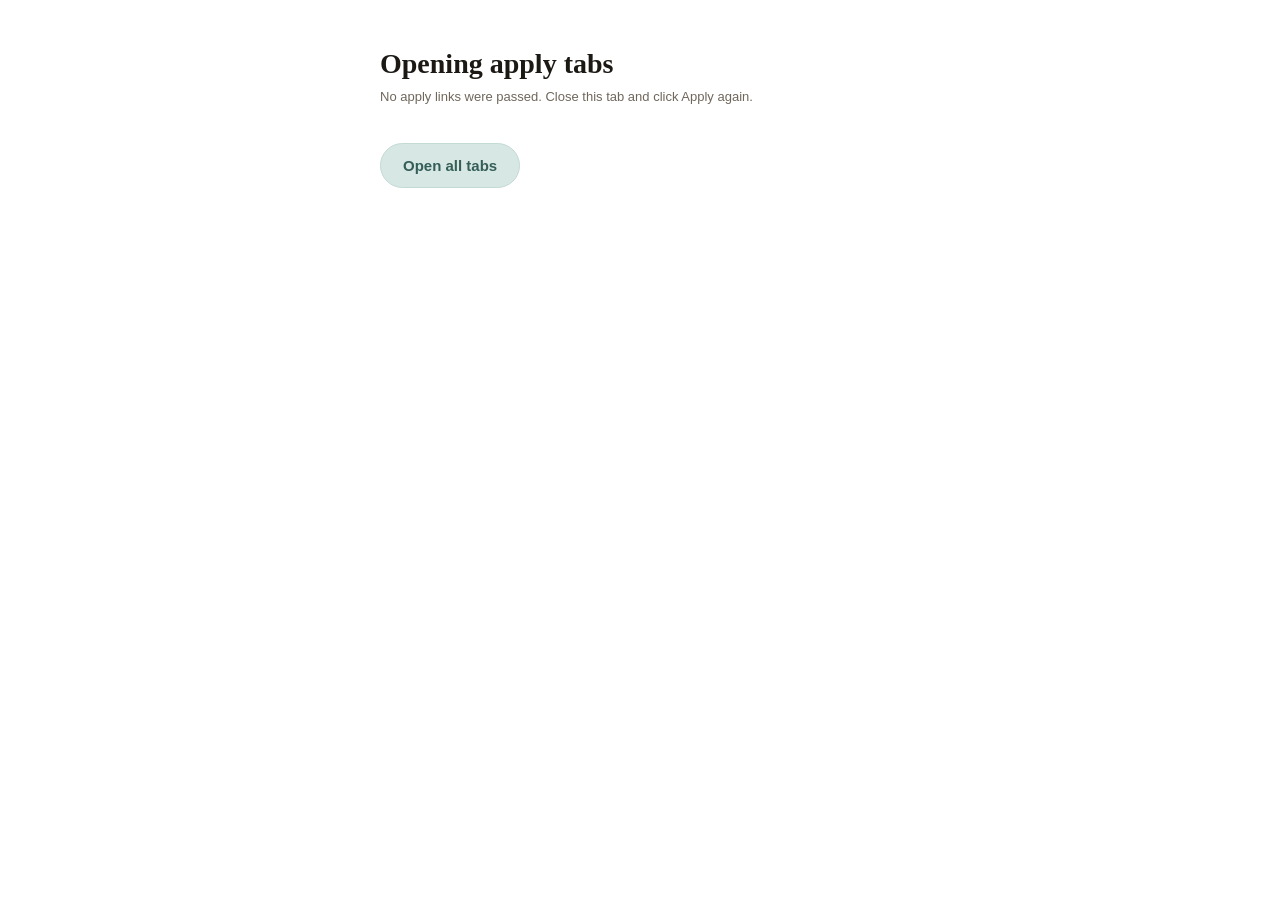
<file: apply-open.html>
<!DOCTYPE html>
<html lang="en">
  <head>
    <meta charset="UTF-8" />
    <meta name="viewport" content="width=device-width, initial-scale=1.0" />
    <title>Open apply tabs</title>
    <link rel="stylesheet" href="styles.css?v=6" />
    <style>
      .apply-launch {
        max-width: 560px;
        margin: 48px auto;
        padding: 0 20px;
      }
      .apply-launch h1 {
        margin: 0 0 8px;
        font-size: 28px;
      }
      .apply-launch-list {
        display: grid;
        gap: 8px;
        margin: 16px 0 20px;
      }
      .apply-launch-list a {
        display: block;
        padding: 12px 14px;
        border: 1px solid var(--line);
        border-radius: 12px;
        background: var(--surface-2);
        color: inherit;
        text-decoration: none;
        font-weight: 600;
      }
      .apply-launch-list a:hover {
        background: var(--btn-muted);
      }
    </style>
  </head>
  <body>
    <main class="apply-launch">
      <h1>Opening apply tabs</h1>
      <p class="muted" id="apply-launch-copy">Opening the selected jobs in this browser.</p>
      <div class="apply-launch-list" id="apply-launch-list"></div>
      <button class="btn btn-analyze" type="button" id="apply-launch-open-all">Open all tabs</button>
    </main>
    <script>
      const STORAGE_KEY = "jd-apply-launch";

      function loadItems() {
        try {
          const raw = localStorage.getItem(STORAGE_KEY) || sessionStorage.getItem(STORAGE_KEY);
          const data = raw ? JSON.parse(raw) : null;
          if (!data || !Array.isArray(data.items) || Date.now() - Number(data.at || 0) > 120000) {
            return [];
          }
          return data.items.filter((item) => item && item.url);
        } catch (_error) {
          return [];
        }
      }

      function openItem(item) {
        const opened = window.open(item.url, "_blank");
        if (opened) {
          try {
            opened.opener = null;
          } catch (_error) {
            // Ignore.
          }
        }
        return Boolean(opened);
      }

      function openAll(items) {
        return items.filter((item) => !openItem(item));
      }

      const items = loadItems();
      const copy = document.getElementById("apply-launch-copy");
      const list = document.getElementById("apply-launch-list");
      const openAllBtn = document.getElementById("apply-launch-open-all");

      if (!items.length) {
        copy.textContent = "No apply links were passed. Close this tab and click Apply again.";
        openAllBtn.hidden = true;
      } else {
        let leftover = openAll(items);
        if (!leftover.length) {
          window.close();
        } else {
          copy.textContent =
            leftover.length === items.length
              ? "This browser blocked extra tabs. Click Open all tabs, or click each job below."
              : "Some tabs opened. Click the remaining jobs below, or Open all tabs.";
          leftover.forEach((item) => {
            const link = document.createElement("a");
            link.href = item.url;
            link.target = "_blank";
            link.rel = "noopener noreferrer";
            link.textContent = item.title || item.url;
            list.appendChild(link);
          });
          openAllBtn.addEventListener("click", () => {
            leftover = openAll(leftover);
            if (!leftover.length) {
              window.close();
              return;
            }
            list.innerHTML = "";
            leftover.forEach((item) => {
              const link = document.createElement("a");
              link.href = item.url;
              link.target = "_blank";
              link.rel = "noopener noreferrer";
              link.textContent = item.title || item.url;
              list.appendChild(link);
            });
            copy.textContent =
              "Allow popups for this site, then click Open all tabs again. Or click each job name.";
          });
        }
      }
    </script>
  </body>
</html>
</file>
<file: styles.css>
:root {
  --paper: #ffffff;
  --ink: #1c1915;
  --muted: #6f675c;
  --line: #ddd4c6;
  --surface: #ffffff;
  --surface-2: #ffffff;
  --teal: #0f6e63;
  --teal-deep: #0b524a;
  --gold: #b45309;
  --rose: #9f1239;
  --strong: #166534;
  --score-high: #d8eedf;
  --score-high-ink: #166534;
  --score-mid: #dce6ff;
  --score-mid-ink: #1e4b9c;
  --score-low: #fde2e2;
  --score-low-ink: #9f1239;
  --weak: #9a3412;
  --shadow: 0 18px 40px rgba(0, 0, 0, 0.06);
  --radius: 18px;
  --btn-muted: #eceae7;
  --btn-muted-hover: #e0dcd6;
  --btn-muted-ink: #4a4540;
  --btn-accent: #d7e8e4;
  --btn-accent-hover: #c8ddd8;
  --btn-accent-ink: #355e58;
  --btn-accent-line: #c3d9d4;
}

* {
  box-sizing: border-box;
}

html,
body {
  margin: 0;
  min-height: 100%;
  background: #fff;
  color: var(--ink);
  font-family: "DM Sans", sans-serif;
}

h1,
h2,
h3 {
  font-family: "Fraunces", serif;
  font-weight: 600;
  margin: 0;
}

p {
  margin: 0;
}

.app {
  max-width: 1680px;
  margin: 0 auto;
  padding: 28px 24px 48px;
}

.topbar {
  display: flex;
  justify-content: space-between;
  align-items: flex-end;
  gap: 24px;
  margin-bottom: 24px;
}

.brand {
  display: flex;
  gap: 14px;
  align-items: center;
}

.brand-mark {
  width: 42px;
  height: 42px;
  border-radius: 14px;
  background:
    linear-gradient(135deg, #1c1915 0 42%, transparent 42% 58%, #0f6e63 58%),
    #fff;
  border: 1px solid var(--line);
}

.brand-kicker {
  font-size: 12px;
  letter-spacing: 0.14em;
  text-transform: uppercase;
  color: var(--muted);
}

.topbar h1 {
  font-size: 32px;
  letter-spacing: -0.03em;
}

.topbar-note {
  max-width: 340px;
  color: var(--muted);
  font-size: 14px;
  text-align: right;
}

.topbar-end {
  display: flex;
  flex-direction: column;
  align-items: flex-end;
  gap: 10px;
}

.top-nav {
  display: flex;
  gap: 8px;
}

.nav-link {
  display: inline-flex;
  align-items: center;
  padding: 7px 12px;
  border: 1px solid var(--line);
  border-radius: 999px;
  background: var(--surface);
  color: var(--ink);
  text-decoration: none;
  font-size: 13px;
  font-weight: 600;
}

.nav-link.is-active {
  background: var(--btn-accent);
  border-color: var(--btn-accent-line);
  color: var(--btn-accent-ink);
}

.workspace {
  display: grid;
  grid-template-columns: minmax(280px, 340px) minmax(0, 1fr) minmax(260px, 320px);
  gap: 20px;
  align-items: start;
}

.pane {
  display: flex;
  flex-direction: column;
  gap: 16px;
}

.card {
  background: var(--surface);
  border: 1px solid var(--line);
  border-radius: var(--radius);
  box-shadow: var(--shadow);
  padding: 18px;
}

.card-head {
  display: flex;
  justify-content: space-between;
  gap: 12px;
  align-items: flex-start;
  margin-bottom: 14px;
}

.card-head h2 {
  font-size: 22px;
}

.muted {
  color: var(--muted);
  font-size: 13px;
  line-height: 1.45;
}

.btn {
  display: inline-flex;
  align-items: center;
  justify-content: center;
  border: 1px solid transparent;
  border-radius: 999px;
  padding: 9px 14px;
  font: 600 13px/1 "DM Sans", sans-serif;
  cursor: pointer;
  text-decoration: none;
  color: inherit;
  transition: transform 0.12s ease, background 0.12s ease, border-color 0.12s ease;
}

.btn:hover {
  transform: translateY(-1px);
}

.btn:disabled {
  opacity: 0.45;
  cursor: not-allowed;
  transform: none;
}

.btn-primary {
  background: var(--btn-muted);
  color: var(--btn-muted-ink);
  border-color: #d8d3cb;
}

.btn-primary:hover {
  background: var(--btn-muted-hover);
}

.btn-ghost {
  background: #f7f7f6;
  border-color: #ddd8d0;
  color: var(--btn-muted-ink);
}

.btn-ghost:hover {
  background: var(--btn-muted);
}

.btn-analyze {
  background: var(--btn-accent);
  color: var(--btn-accent-ink);
  border-color: var(--btn-accent-line);
  padding: 14px 22px;
  font-size: 15px;
}

.btn-analyze:hover {
  background: var(--btn-accent-hover);
}

.btn-analyze.is-applied,
.btn-analyze:disabled {
  background: var(--surface-2);
  color: var(--muted);
  border-color: var(--line);
  pointer-events: none;
  transform: none;
}

.btn-plus {
  min-width: 40px !important;
  padding: 9px 10px;
  font-size: 18px;
  line-height: 1;
}

.btn-plus:disabled {
  opacity: 0.4;
  cursor: not-allowed;
  transform: none;
}

.file-btn {
  display: inline-flex;
  align-items: center;
}

.profile-head-actions {
  display: flex;
  flex-wrap: wrap;
  gap: 8px;
  justify-content: flex-end;
}

.profile-list {
  display: flex;
  flex-direction: column;
  gap: 12px;
}

.user-group {
  display: grid;
  gap: 8px;
  padding: 8px;
  border: 1px dashed transparent;
  border-radius: 14px;
  min-height: 72px;
}

.user-group.is-drop-target {
  border-color: var(--teal);
  background: #f3faf7;
}

.user-group-head {
  display: flex;
  align-items: center;
  justify-content: space-between;
  gap: 8px;
  padding: 0 2px;
}

.user-group-toggle {
  display: inline-flex;
  align-items: center;
  gap: 8px;
  min-width: 0;
  border: 0;
  background: transparent;
  padding: 2px 0;
  cursor: pointer;
  color: inherit;
  font: inherit;
  text-align: left;
}

.user-chevron {
  width: 7px;
  height: 7px;
  border-right: 2px solid var(--muted);
  border-bottom: 2px solid var(--muted);
  transform: rotate(45deg);
  margin-top: -3px;
  flex: 0 0 auto;
}

.user-group.is-collapsed .user-chevron {
  transform: rotate(-45deg);
  margin-top: 0;
}

.user-group.is-collapsed .user-group-profiles {
  display: none;
}

.user-group-profiles {
  display: grid;
  gap: 8px;
  max-height: 520px;
  overflow-y: auto;
  padding-right: 4px;
}

.user-group-head strong {
  font-size: 13px;
  letter-spacing: 0.03em;
  text-transform: uppercase;
  color: var(--muted);
}

.user-group-actions {
  display: flex;
  align-items: center;
  gap: 4px;
}

.user-edit {
  border: 0;
  background: transparent;
  color: var(--muted);
  cursor: pointer;
  font: 600 12px/1 "DM Sans", sans-serif;
  padding: 4px 6px;
}

.user-edit:hover {
  color: var(--ink);
}

.user-group-empty {
  margin: 0 2px;
}

.resume-keywords {
  margin-top: 16px;
}

.resume-keywords-head {
  display: flex;
  align-items: center;
  justify-content: space-between;
  gap: 8px;
}

.resume-keywords-head .field-label {
  margin: 0;
}

.resume-keywords .keyword-cloud {
  margin-top: 8px;
}

.tag-block {
  display: grid;
  gap: 6px;
  margin-top: 12px;
}

.tag-block .field-label {
  margin: 0;
  font-size: 12px;
}

.tag.is-role {
  background: #e8f3ef;
  color: var(--teal-deep);
  cursor: grab;
}

.tag.is-role.is-dragging {
  opacity: 0.45;
}

.keyword-cloud.is-drop-target {
  outline: 1px dashed var(--teal);
  background: #f3faf7;
  border-radius: 10px;
}

.tag.is-skill {
  background: #eef1fb;
  color: #31406b;
}

.filter-user-group {
  display: grid;
  gap: 8px;
  min-width: 220px;
  padding: 10px 12px;
  border: 1px solid var(--line);
  border-radius: 14px;
  background: #fff;
}

.filter-user-name {
  display: inline-flex;
  align-items: center;
  gap: 8px;
  margin: 0;
  font-size: 14px;
  font-weight: 700;
  letter-spacing: 0;
  text-transform: none;
  color: var(--ink);
  cursor: pointer;
}

.filter-user-name input {
  margin: 0;
  accent-color: var(--teal);
}

.filter-user-count {
  display: inline-flex;
  min-width: 18px;
  padding: 0 6px;
  border-radius: 999px;
  background: var(--surface-2);
  color: var(--muted);
  font-size: 11px;
  font-weight: 700;
}

.filter-user-profiles {
  display: flex;
  flex-wrap: wrap;
  gap: 6px;
}

.filter-user-empty {
  margin: 0;
  font-size: 12px;
}

.intake-app {
  max-width: 1180px;
}

.intake-grid {
  display: grid;
  grid-template-columns: minmax(0, 1fr) minmax(0, 1fr);
  gap: 18px;
}

.intake-send-bar {
  margin: 0 0 10px;
}

.intake-matches {
  display: grid;
  gap: 6px;
  min-height: 0;
}

.intake-matches .empty-state {
  min-height: 72px;
  padding: 12px;
}

.intake-match {
  display: flex;
  align-items: flex-start;
  gap: 8px;
  padding: 8px 10px;
  border: 1px solid var(--line);
  border-radius: 10px;
  background: var(--surface-2);
  cursor: pointer;
}

.intake-match.is-top {
  border-color: var(--teal);
  background: #e8f3ef;
}

.intake-match.is-sent {
  cursor: default;
  opacity: 0.72;
  background: #f3f4f2;
}

.intake-match.is-sent input {
  cursor: default;
}

.intake-sent {
  display: grid;
  gap: 6px;
  margin-top: 10px;
  padding-top: 10px;
  border-top: 1px solid var(--line);
}

.intake-sent.hidden {
  display: none;
}

.intake-sent-head {
  display: flex;
  flex-wrap: wrap;
  align-items: baseline;
  justify-content: space-between;
  gap: 8px;
}

.intake-sent-head h3 {
  margin: 0;
  font-size: 15px;
}

.intake-match-body {
  display: grid;
  gap: 2px;
  min-width: 0;
  flex: 1;
}

.intake-match .tag-block {
  display: flex;
  flex-wrap: wrap;
  align-items: center;
  gap: 4px 6px;
  margin-top: 0;
}

.intake-match .field-label {
  margin: 0;
  min-width: 68px;
  font-size: 10px;
}

.intake-match .keyword-cloud {
  margin-top: 0;
  min-height: 0;
  gap: 4px;
  flex: 1;
}

.intake-match .tag,
.intake-match .score-chip {
  padding: 2px 8px;
  font-size: 11px;
}

.intake-match .muted {
  flex-basis: 100%;
  margin: 0;
  font-size: 11px;
  line-height: 1.3;
}

.intake-app .input-area {
  min-height: 120px;
}

.intake-match-head {
  display: flex;
  flex-wrap: wrap;
  align-items: center;
  gap: 8px;
}

.profile-item {
  display: flex;
  justify-content: space-between;
  gap: 10px;
  width: 100%;
  text-align: left;
  border: 1px solid var(--line);
  background: var(--surface-2);
  border-radius: 14px;
  padding: 12px 14px;
  cursor: grab;
  font: inherit;
  color: inherit;
}

.profile-item.is-dragging {
  opacity: 0.55;
}

.profile-item.active {
  border-color: var(--teal);
  background: #e8f3ef;
  box-shadow: inset 0 0 0 1px var(--teal);
}

.profile-item b {
  display: block;
  font-size: 14px;
}

.profile-item small {
  color: var(--muted);
}

.profile-item .remove {
  border: 0;
  background: transparent;
  color: var(--muted);
  cursor: pointer;
  font-size: 16px;
}

.upload-row,
.composer-actions,
.modal-actions,
.analyze-bar {
  display: flex;
  gap: 10px;
  align-items: center;
  flex-wrap: wrap;
}

.field-label {
  display: block;
  margin: 14px 0 6px;
  font-size: 12px;
  font-weight: 600;
  letter-spacing: 0.04em;
  text-transform: uppercase;
  color: var(--muted);
}

.text-input,
.input-area {
  width: 100%;
  border: 1px solid var(--line);
  background: #fff;
  border-radius: 12px;
  padding: 10px 12px;
  font: 14px/1.5 "DM Sans", sans-serif;
  color: var(--ink);
}

.input-area {
  resize: vertical;
  min-height: 88px;
}

.resume-view,
.jd-list,
.keyword-cloud {
  margin-top: 12px;
}

.resume-view {
  min-height: 180px;
  border: 1px dashed var(--line);
  border-radius: 14px;
  background: #fff;
  overflow: hidden;
}

.empty-state {
  display: grid;
  place-items: center;
  gap: 6px;
  min-height: 160px;
  text-align: center;
  color: var(--muted);
  padding: 24px;
}

.empty-state strong {
  color: var(--ink);
  font-size: 15px;
}

.empty-state.is-loading .spinner,
.empty-state.is-failed {
  margin: 0 auto;
}

.empty-state.is-loading .spinner {
  width: 28px;
  height: 28px;
}

.empty-state.is-failed strong,
.empty-state.is-failed span {
  color: var(--rose);
}

.btn .spinner {
  width: 14px;
  height: 14px;
  margin-right: 8px;
  border-color: rgba(255, 255, 255, 0.35);
  border-top-color: #fff;
}

.resume-preview {
  padding: 12px;
}

.resume-meta {
  font-size: 12px;
  color: var(--muted);
  margin-bottom: 8px;
}

.resume-frame {
  width: 100%;
  height: 280px;
  border: 0;
  border-radius: 10px;
  background: white;
}

.resume-body {
  margin: 0;
  max-height: 220px;
  overflow: auto;
  white-space: pre-wrap;
  font: 13px/1.55 "DM Sans", sans-serif;
  color: var(--ink);
}

.keyword-cloud {
  display: flex;
  flex-wrap: wrap;
  gap: 8px;
  min-height: 48px;
}

.tag {
  display: inline-flex;
  align-items: center;
  gap: 6px;
  background: #e8f3ef;
  color: var(--teal-deep);
  border-radius: 999px;
  padding: 6px 10px;
  font-size: 12px;
  font-weight: 600;
}

.tag button {
  border: 0;
  background: transparent;
  color: inherit;
  cursor: pointer;
  padding: 0;
}

.jd-composer {
  display: grid;
  gap: 10px;
}

.jd-composer .text-input {
  flex: 1;
  min-width: 180px;
}

.jd-list {
  display: grid;
  gap: 10px;
  max-height: min(58vh, 560px);
  overflow-y: auto;
  padding-right: 4px;
  overscroll-behavior: contain;
}

.bulk-bar {
  display: flex;
  flex-wrap: wrap;
  gap: 8px;
  align-items: center;
  justify-content: space-between;
  margin-bottom: 8px;
  padding: 8px 10px;
  border: 1px solid var(--line);
  border-radius: 10px;
  background: var(--surface-2);
}

.select-all {
  display: inline-flex;
  align-items: center;
  gap: 6px;
  font-size: 12px;
  font-weight: 600;
  cursor: pointer;
  white-space: nowrap;
}

.select-all input {
  margin: 0;
  accent-color: var(--teal);
  cursor: pointer;
}

.bulk-bar.hidden {
  display: none;
}

.bulk-actions {
  display: flex;
  flex-wrap: wrap;
  gap: 6px;
}

.bulk-actions .btn {
  min-width: 0;
  padding: 6px 10px;
  font-size: 12px;
}

.item-check {
  margin: 0;
  accent-color: var(--teal);
  cursor: pointer;
}

.jd-item .item-check {
  margin-top: 0;
}

.jd-item {
  display: grid;
  grid-template-columns: auto minmax(0, 1fr) auto;
  gap: 12px;
  align-items: center;
  padding: 12px 14px;
  border: 1px solid var(--line);
  border-radius: 14px;
  background: var(--surface-2);
}

.jd-item.active {
  border-color: var(--teal);
  box-shadow: inset 0 0 0 1px var(--teal);
  background: #e8f3ef;
}

.jd-item-main {
  display: grid;
  gap: 8px;
  width: 100%;
  text-align: left;
  border: 0;
  background: transparent;
  padding: 0;
  cursor: pointer;
  font: inherit;
  color: inherit;
}

.jd-item-main b {
  font-size: 15px;
  line-height: 1.35;
}

.jd-title-row {
  display: flex;
  align-items: center;
  gap: 10px;
  min-width: 0;
  flex-wrap: wrap;
}

.jd-title-row b {
  min-width: 0;
}

.jd-status {
  display: inline-flex;
  align-items: center;
  gap: 8px;
  font-size: 14px;
  font-weight: 600;
}

.jd-status.analyzing {
  color: var(--teal-deep);
}

.jd-status.completed {
  color: var(--strong);
}

.jd-status.failed {
  color: var(--rose);
  font-weight: 600;
  line-height: 1.4;
}

.jd-metrics {
  display: flex;
  flex-wrap: wrap;
  gap: 10px;
}

.score-chip {
  display: inline-flex;
  align-items: center;
  gap: 6px;
  border-radius: 999px;
  padding: 4px 10px;
  font-size: 12px;
  font-weight: 700;
  line-height: 1.3;
}

.score-chip.high {
  background: var(--score-high);
  color: var(--score-high-ink);
}

.score-chip.mid {
  background: var(--score-mid);
  color: var(--score-mid-ink);
}

.score-chip.low {
  background: var(--score-low);
  color: var(--score-low-ink);
}

.spinner {
  width: 14px;
  height: 14px;
  border: 2px solid #c9e4dc;
  border-top-color: var(--teal);
  border-radius: 50%;
  animation: spin 0.7s linear infinite;
}

@keyframes spin {
  to {
    transform: rotate(360deg);
  }
}

.jd-item p {
  font-size: 13px;
  color: var(--muted);
  display: -webkit-box;
  -webkit-line-clamp: 2;
  line-clamp: 2;
  -webkit-box-orient: vertical;
  overflow: hidden;
}

.jd-item-actions {
  display: flex;
  flex-direction: row;
  flex-wrap: wrap;
  gap: 8px;
  align-items: center;
  justify-content: flex-end;
}

.pane-apply {
  position: sticky;
  top: 16px;
  height: calc(100vh - 132px);
  min-height: 520px;
  display: flex;
  flex-direction: column;
  gap: 12px;
}

.selected-card {
  flex: 0 0 auto;
}

.selected-card .card-head {
  margin-bottom: 8px;
}

.selected-list {
  display: flex;
  flex-direction: column;
  height: 148px;
  overflow-y: auto;
  margin-bottom: 10px;
  border: 1px solid var(--line);
  border-radius: 10px;
  background: #fff;
}

.selected-item {
  display: grid;
  grid-template-columns: auto minmax(0, 1fr);
  gap: 8px;
  align-items: center;
  padding: 5px 8px;
  font-size: 12px;
  line-height: 1.35;
  color: var(--ink);
  border-bottom: 1px solid var(--line);
  cursor: pointer;
}

.selected-item:last-child {
  border-bottom: 0;
}

.selected-item input {
  margin: 0;
  accent-color: var(--teal);
}

.selected-item span {
  overflow: hidden;
  text-overflow: ellipsis;
  white-space: nowrap;
}

.selected-list .empty-state {
  min-height: 100%;
  padding: 12px;
  font-size: 12px;
}

.selected-actions {
  display: grid;
  grid-template-columns: 1fr 1fr;
  gap: 8px;
}

.selected-actions .btn {
  width: 100%;
  padding: 10px 12px;
  font-size: 14px;
}

.history-card {
  min-height: 0;
  overflow: hidden;
  display: flex;
  flex-direction: column;
}

.pane-apply .card-head h2 {
  font-size: 16px;
}

.history-card .card-head {
  margin-bottom: 8px;
}

.history-card .bulk-bar {
  flex: 0 0 auto;
}

.history-applied {
  flex: 3 1 0;
}

.history-discarded {
  flex: 2 1 0;
  min-height: 260px;
}

.history-list {
  flex: 1;
  min-height: 140px;
  overflow-y: auto;
  display: flex;
  flex-direction: column;
  gap: 6px;
}

.history-item {
  display: grid;
  grid-template-columns: auto minmax(0, 1fr) auto;
  gap: 8px;
  align-items: center;
  padding: 6px 8px;
  border: 1px solid var(--line);
  border-radius: 10px;
  background: var(--surface-2);
  cursor: pointer;
}

.history-item.active {
  border-color: var(--teal);
  background: #e8f3ef;
}

.history-item span {
  font-size: 12px;
  line-height: 1.35;
  overflow: hidden;
  text-overflow: ellipsis;
  white-space: nowrap;
}

.history-item-actions {
  display: flex;
  gap: 4px;
  flex-shrink: 0;
}

.history-item .btn {
  min-width: 0;
  padding: 6px 8px;
  font-size: 12px;
}

.jd-item-actions .btn {
  min-width: 68px;
  padding: 7px 10px;
  font-size: 13px;
  text-align: center;
}

.jd-item-actions .btn-reanalyze {
  min-width: 92px;
}

.result-jd-link {
  display: block;
  margin-top: 6px;
  max-width: 100%;
  font-size: 13px;
  color: var(--teal-deep);
  text-decoration: none;
  word-break: break-all;
}

.result-jd-link:hover {
  text-decoration: underline;
}

.jd-item .score-chip {
  padding: 4px 10px;
  font-size: 12px;
  gap: 8px;
}

.jd-item-meta {
  display: flex;
  flex-wrap: wrap;
  align-items: center;
  gap: 8px 14px;
}

.jd-analyzed-date {
  font-size: 12px;
  font-weight: 600;
  color: var(--muted);
}

.result-actions {
  display: flex;
  gap: 10px;
  flex-wrap: wrap;
  margin-top: 16px;
  padding-top: 14px;
  border-top: 1px solid var(--line);
}

.analyze-bar {
  justify-content: space-between;
  background: var(--surface);
  border: 1px solid var(--line);
  border-radius: var(--radius);
  padding: 14px 16px;
  box-shadow: var(--shadow);
}

.scoreboard {
  display: grid;
  grid-template-columns: 180px 1fr;
  gap: 24px;
  align-items: center;
  margin-bottom: 22px;
}

.overall {
  display: flex;
  flex-direction: column;
  align-items: center;
  gap: 10px;
  text-align: center;
}

.ring {
  width: 128px;
  height: 128px;
  border-radius: 50%;
  display: grid;
  place-items: center;
  background: conic-gradient(var(--teal) 0deg, var(--surface-2) 0deg);
  position: relative;
}

.ring::after {
  content: "";
  position: absolute;
  inset: 12px;
  background: var(--surface);
  border-radius: 50%;
}

.ring span {
  position: relative;
  z-index: 1;
  font-family: "Fraunces", serif;
  font-size: 28px;
}

.score-label {
  font-weight: 700;
}

.metric-list {
  display: grid;
  gap: 16px;
}

.metric-head {
  display: flex;
  justify-content: space-between;
  font-size: 14px;
  margin-bottom: 6px;
}

.bar {
  height: 10px;
  background: var(--surface-2);
  border-radius: 999px;
  overflow: hidden;
}

.bar span {
  display: block;
  height: 100%;
  width: 0;
  background: var(--teal);
  border-radius: inherit;
  transition: width 0.4s ease;
}

.jd-score-row {
  display: flex;
  gap: 8px;
  flex-wrap: wrap;
  margin-bottom: 18px;
}

.jd-chip {
  border: 1px solid var(--line);
  background: white;
  border-radius: 999px;
  padding: 8px 12px;
  cursor: pointer;
  font: 600 13px/1 "DM Sans", sans-serif;
}

.jd-chip.active {
  background: var(--ink);
  color: white;
  border-color: var(--ink);
}

.split-notes {
  display: flex;
  flex-direction: column;
  gap: 16px;
}

.note-panel {
  border-radius: 16px;
  padding: 18px 20px;
}

.note-panel h3 {
  font-size: 22px;
  margin-bottom: 12px;
}

.note-panel ul {
  margin: 0;
  padding-left: 20px;
  display: grid;
  gap: 10px;
  font-size: 16px;
  line-height: 1.55;
}

.note-strong {
  background: #ecf7ee;
  color: var(--strong);
}

.note-weak {
  background: #f8eee6;
  color: var(--weak);
}

.note-missing {
  background: #f7f1e6;
  color: var(--gold);
  margin-bottom: 16px;
}

.note-missing .muted {
  margin-bottom: 12px;
}

.note-missing .tag {
  background: #f3e0c8;
  color: #9a3412;
}

.note-workstyle {
  background: #e8eef7;
  color: #1e3a5f;
  margin-bottom: 16px;
}

.note-workstyle .muted {
  margin-bottom: 10px;
}

.note-knockout {
  background: #f8ecec;
  color: #7f1d1d;
  margin-bottom: 16px;
}

.note-knockout .muted {
  margin-bottom: 12px;
}

.knockout-list {
  display: grid;
  gap: 10px;
  margin: 0;
  padding: 0;
  list-style: none;
}

.knockout-item {
  display: flex;
  align-items: flex-start;
  gap: 10px;
  padding: 10px 12px;
  border-radius: 12px;
  background: rgba(255, 255, 255, 0.55);
}

.knockout-flag {
  flex-shrink: 0;
  border-radius: 999px;
  padding: 4px 8px;
  font: 700 11px/1 "DM Sans", sans-serif;
  letter-spacing: 0.03em;
  text-transform: uppercase;
}

.knockout-item.is-fail .knockout-flag {
  background: #7f1d1d;
  color: #fff7f7;
}

.knockout-item.is-pass .knockout-flag {
  background: #166534;
  color: #f0fdf4;
}

.knockout-item.is-unknown .knockout-flag {
  background: #92400e;
  color: #fffbeb;
}

.knockout-item strong {
  display: block;
  margin-bottom: 2px;
}

.knockout-item .muted {
  margin: 0;
}

.missing-groups {
  display: grid;
  gap: 14px;
}

.missing-group h4 {
  margin: 0 0 8px;
  font-size: 13px;
  letter-spacing: 0.02em;
  text-transform: uppercase;
}

.note-missing .tag.is-required {
  background: #f3e0c8;
  color: #9a3412;
}

.note-missing .tag.is-preferred {
  background: #efe6d4;
  color: #78716c;
}

.score-chip.knockout {
  background: #f8ecec;
  color: #7f1d1d;
}

.workstyle-badge {
  display: inline-flex;
  align-items: flex-start;
  max-width: 100%;
  margin: 0 0 8px;
  padding: 10px 16px;
  border-radius: 14px;
  background: #1e3a5f;
  color: #f7f4ee;
  font: 700 16px/1.4 "DM Sans", sans-serif;
  white-space: normal;
}

.modal {
  border: 1px solid var(--line);
  border-radius: 18px;
  padding: 20px;
  width: min(420px, 90vw);
  background: var(--surface);
}

#apply-confirm-modal {
  width: min(520px, 92vw);
}

.apply-confirm-list {
  display: grid;
  gap: 8px;
  max-height: 280px;
  overflow: auto;
  margin: 12px 0 16px;
}

.apply-check {
  display: flex;
  align-items: flex-start;
  gap: 10px;
  padding: 8px 10px;
  border: 1px solid var(--line);
  border-radius: 12px;
  background: var(--surface-2);
  cursor: pointer;
  font-size: 14px;
}

.apply-check input {
  margin-top: 3px;
}

.modal::backdrop {
  background: rgba(28, 25, 21, 0.35);
}

.modal h2 {
  margin-bottom: 12px;
}

.modal-actions {
  justify-content: flex-end;
  margin-top: 16px;
}

.hidden {
  display: none !important;
}

@media (max-width: 980px) {
  .workspace,
  .scoreboard,
  .topbar,
  .intake-grid {
    grid-template-columns: 1fr;
    display: grid;
  }

  .pane-apply {
    position: static;
    height: min(80vh, 720px);
  }

  .topbar-end,
  .topbar-note {
    text-align: left;
    align-items: flex-start;
  }
}

.dashboard {
  display: grid;
  gap: 20px;
}

.dashboard-filter-card {
  padding: 16px 18px;
}

.dashboard-filter {
  display: flex;
  flex-wrap: wrap;
  gap: 10px 16px;
  align-items: flex-start;
}

.dashboard-filter .field-label {
  display: inline-flex;
  margin: 6px 0 0;
}

.profile-filter-list {
  display: flex;
  flex-wrap: wrap;
  gap: 12px;
  min-width: 0;
  flex: 1;
  align-items: stretch;
}

.profile-check {
  display: inline-flex;
  align-items: center;
  gap: 6px;
  padding: 6px 10px;
  border: 1px solid var(--line);
  border-radius: 999px;
  background: var(--surface-2);
  font-size: 13px;
  font-weight: 600;
  cursor: pointer;
  white-space: nowrap;
}

.profile-check input {
  margin: 0;
  accent-color: var(--teal);
}

.profile-check.is-all {
  background: #fff;
}

.dashboard-toolbar {
  display: flex;
  flex-wrap: wrap;
  gap: 10px;
  align-items: center;
  justify-content: space-between;
  margin-bottom: 12px;
}

.dashboard-toolbar .text-input {
  max-width: 320px;
}

.dash-table-wrap {
  overflow-x: auto;
}

.dash-table {
  width: 100%;
  border-collapse: collapse;
  font-size: 13px;
}

.dash-table th,
.dash-table td {
  padding: 10px 12px;
  border-bottom: 1px solid var(--line);
  text-align: left;
  vertical-align: middle;
  white-space: nowrap;
}

.dash-role {
  display: inline-flex;
  align-items: center;
  flex-wrap: wrap;
  gap: 8px;
  white-space: normal;
}

.dash-role .score-chip {
  padding: 3px 8px;
  font-size: 11px;
}

.dash-table th {
  color: var(--muted);
  font-size: 12px;
  font-weight: 700;
  letter-spacing: 0.02em;
}

.dash-table th button {
  border: 0;
  background: transparent;
  padding: 0;
  font: inherit;
  color: inherit;
  cursor: pointer;
}

.dash-table th.is-sorted button {
  color: var(--ink);
}

.dash-table tbody tr.dash-row {
  cursor: pointer;
}

.dash-table tbody tr:hover td {
  background: var(--surface-2);
}

.result-modal {
  width: min(760px, 94vw);
  max-height: min(88vh, 920px);
  overflow: auto;
}

.result-modal-head {
  display: flex;
  align-items: flex-start;
  justify-content: space-between;
  gap: 16px;
  margin-bottom: 16px;
}

.result-modal-head h2 {
  margin-bottom: 6px;
}

.result-modal-head-actions {
  display: flex;
  flex-wrap: wrap;
  gap: 8px;
  justify-content: flex-end;
  flex-shrink: 0;
}

.result-modal-head-actions .btn {
  padding: 8px 14px;
  font-size: 13px;
}

#result-modal-status {
  margin: 8px 0 0;
  min-height: 1.2em;
}

.result-modal .results-body {
  padding-top: 4px;
}

@media (max-width: 720px) {
  .result-modal .scoreboard {
    grid-template-columns: 1fr;
  }
}

.summary-body {
  display: grid;
  gap: 18px;
}

.summary-group h3 {
  margin: 0 0 10px;
  font-size: 18px;
}

.summary-keywords {
  display: flex;
  flex-wrap: wrap;
  gap: 8px;
}

.summary-keyword {
  display: inline-flex;
  align-items: baseline;
  gap: 6px;
  padding: 6px 10px;
  border-radius: 999px;
  background: #f7f1e6;
  color: #9a3412;
  font-size: 13px;
  font-weight: 600;
}

.summary-keyword b {
  font-weight: 700;
}

.summary-keyword span {
  color: #7c2d12;
  font-variant-numeric: tabular-nums;
}

.summary-empty-line {
  color: var(--muted);
  font-size: 13px;
}

.outcome-select {
  appearance: none;
  min-width: 124px;
  padding: 6px 28px 6px 10px;
  border: 1px solid transparent;
  border-radius: 999px;
  font: 700 12px/1.3 "DM Sans", sans-serif;
  cursor: pointer;
  background-image: linear-gradient(45deg, transparent 50%, currentColor 50%),
    linear-gradient(135deg, currentColor 50%, transparent 50%);
  background-position:
    calc(100% - 16px) 50%,
    calc(100% - 11px) 50%;
  background-size: 5px 5px, 5px 5px;
  background-repeat: no-repeat;
}

.outcome-select option {
  background-color: #fff;
  color: #1c1915;
  font-weight: 500;
  opacity: 1;
}

.outcome-select.outcome-applied {
  background-color: #dbeafe;
  color: #1e40af;
}

.outcome-select.outcome-replied {
  background-color: #ccfbf1;
  color: #0f766e;
}

.outcome-select.outcome-rejected {
  background-color: #fee2e2;
  color: #991b1b;
}

.outcome-select.outcome-on-going {
  background-color: #fef3c7;
  color: #78350f;
}

.outcome-select.outcome-accepted {
  background-color: #dcfce7;
  color: #166534;
}

.outcome-select.outcome-finished {
  background-color: #f3f4f6;
  color: #1f2937;
}

.outcome-select.outcome-offer {
  background-color: #f3e8ff;
  color: #6b21a8;
}

.outcome-select.outcome-ghosted {
  background-color: #f3f4f6;
  color: #4b5563;
  opacity: 0.6;
}

.status-pill {
  display: inline-flex;
  padding: 4px 8px;
  border-radius: 999px;
  font-size: 12px;
  font-weight: 700;
}

.status-pill.applied {
  background: #dcfce7;
  color: #166534;
}

.status-pill.discarded {
  background: #fee2e2;
  color: #9f1239;
}

.company-flag {
  display: inline-block;
  flex: 0 0 auto;
  margin: 0;
  padding: 2px 8px;
  border-radius: 6px;
  background: #facc15;
  color: #422006;
  font-size: 11px;
  font-weight: 700;
  line-height: 1.3;
  white-space: nowrap;
  cursor: default;
}

.company-flag-pop {
  position: fixed;
  z-index: 80;
  min-width: 240px;
  max-width: min(420px, calc(100vw - 24px));
  padding: 8px 10px;
  border-radius: 10px;
  background: #1c1915;
  color: #fffaf3;
  font-size: 12px;
  font-weight: 500;
  line-height: 1.45;
  box-shadow: var(--shadow);
  pointer-events: none;
}

.company-flag-pop div + div {
  margin-top: 4px;
}

#company-flag-slot {
  margin-top: 0;
}

.results-title-row {
  display: flex;
  align-items: center;
  gap: 8px;
  flex-wrap: wrap;
}

.results-card .card-head > div {
  min-width: 0;
  width: 100%;
}
</file>
